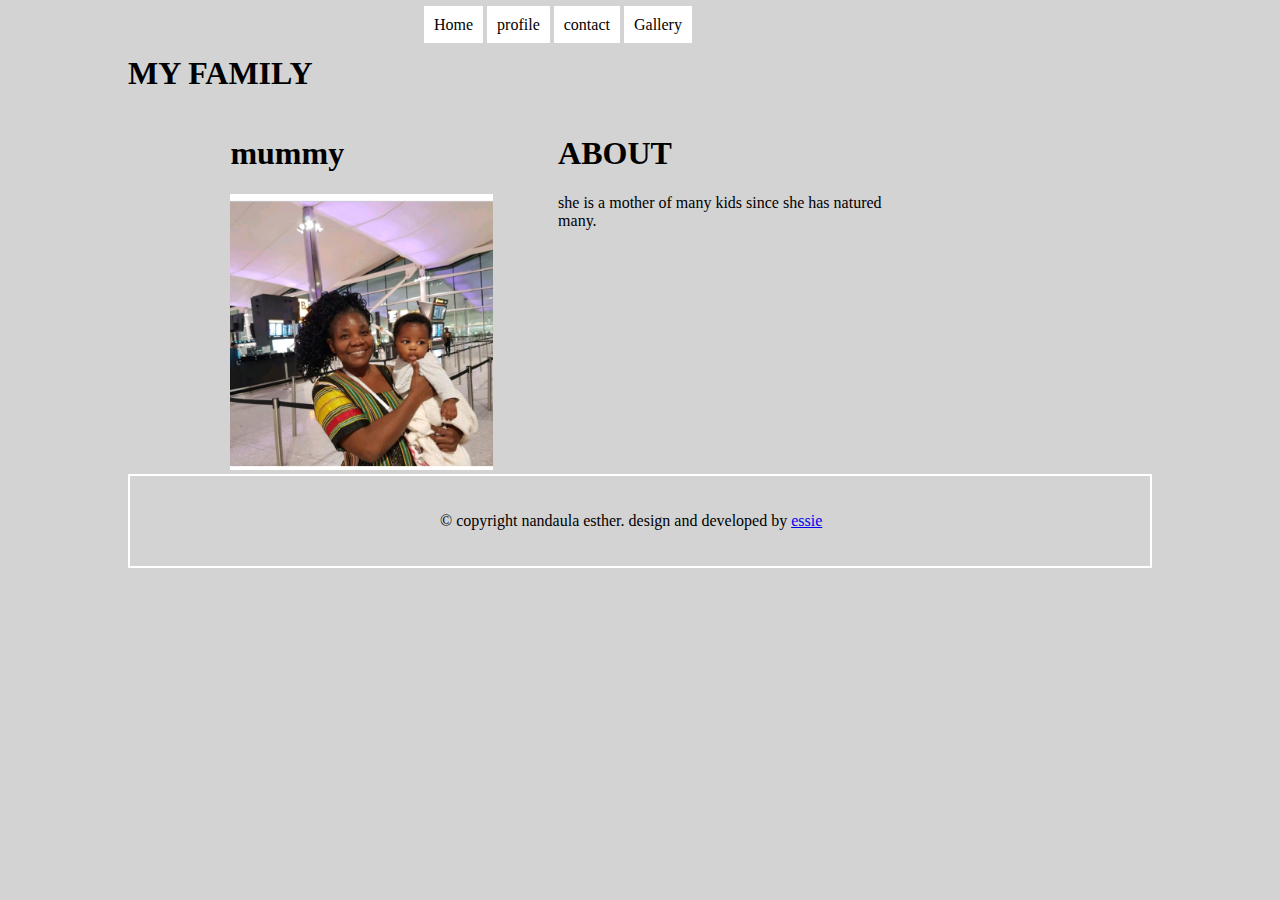
<file: index.html>
<!DOCTYPE html>
<html lang="en">
<head>
    <meta charset="UTF-8">
    <meta name="viewport" content="width=device-width, initial-scale=1.0">
    <title>Document</title>
    <link rel="stylesheet" href="css/mainstyles.css">
</head>

<nav>
    <ul>
        <li>
            <a href="index.html" class="selected">Home</a>
        </li>
        <li>
            <a href="profile.html">profile</a>
        </li>
        <li>
            <a href="contact.html">contact</a>
        </li>
        <li>
            <a href="gallery.html">Gallery</a>
        </li>

    </ul>

   
</nav>
<h1>MY FAMILY</h1>
<main>
    <section>
        <article>
            <h1>mummy</h1>
           <img src="images/rumbie.jpg" alt="" width="80%", height="auto">
        </article>
        <article>
            <h1>ABOUT</h1>
            <p>
                she is a mother of many kids since she has natured many.
            </p>
        </article>
    </section>
</main>

<footer id="footer-copyright" class="footer-copyright">
			<div class="container">
				<div class="hm-footer-copyright text-center">
					<p>
						&copy; copyright nandaula esther. design and developed by <a href="https://www.essie.com/">essie</a>
					</p><!--/p-->
				</div><!--/.text-center-->
			</div><!--/.container-->

			<div id="scroll-Top">
				<div class="return-to-top">
					<i class="fa fa-angle-up " id="scroll-top" ></i>
				</div>
				
			</div><!--/.scroll-Top-->
			
        </footer><!--/.footer-copyright-->
<body>
     
</body>
</html>
</file>
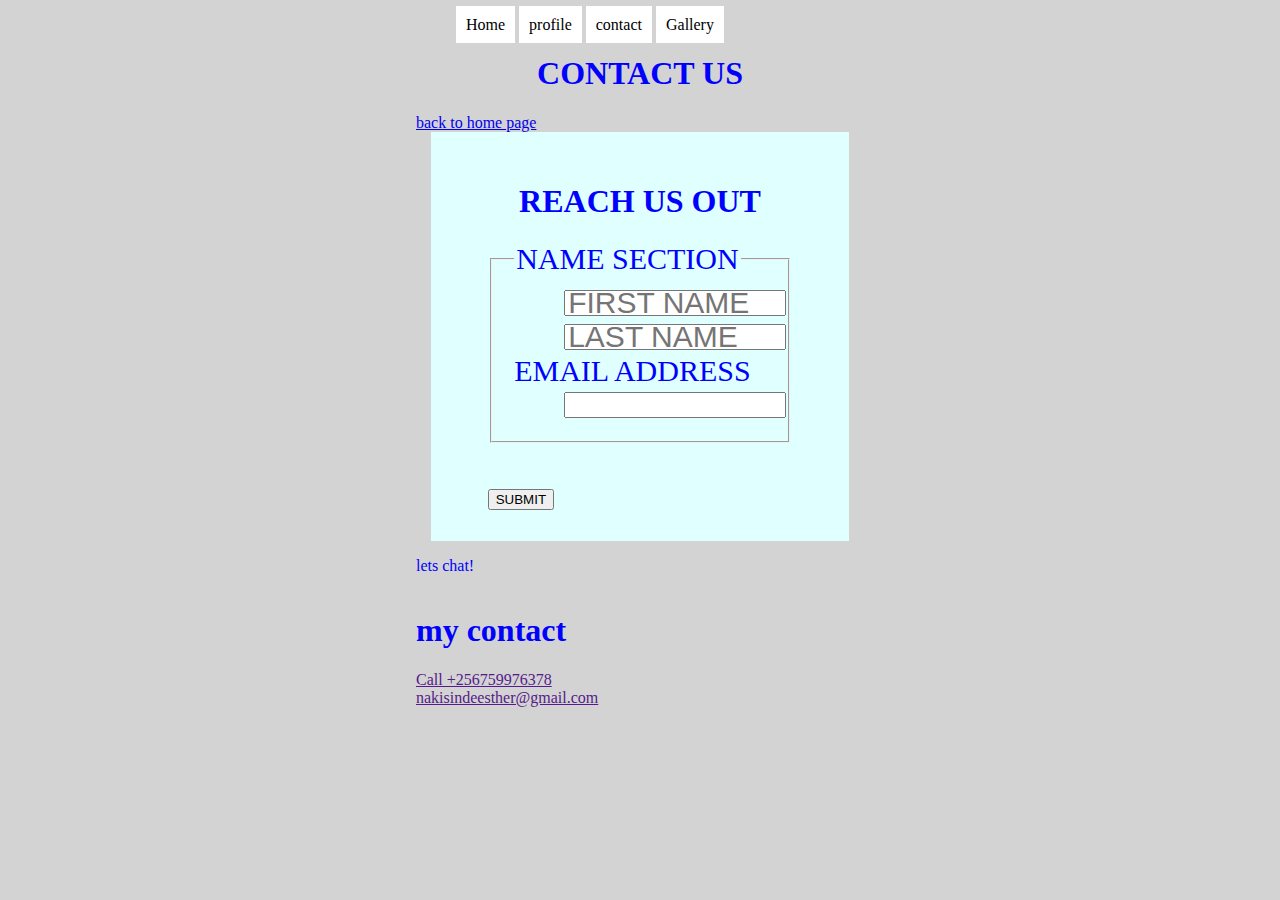
<file: contact.html>
<!DOCTYPE html>
<html lang="en">
<head>
    <meta charset="UTF-8">
    <meta name="viewport" content="width=device-width, initial-scale=1.0">
    <title>Document</title>
    <link rel="stylesheet" href="css/mainstyles.css">
    <link rel="stylesheet" href="css/formstyles.css">
</head>

<nav>
    <ul>
        <li>
            <a href="index.html">Home</a>
        </li>
        <li>
            <a href="profile.html">profile</a>
        </li>
        <li>
            <a href="contact.html" class="selected">contact</a>
        </li>
        <li>
            <a href="gallery.html">Gallery</a>
        </li>

    </ul>

   


           
</main>
<footer</footer>
<body>
            
        </div>
    </header>
    <heade>
        <h1 style="text-align: center;">CONTACT US</h1>
        <a href="index.html">back to home page</a>
        
    </heade>
    <nav>

    </nav>
    <main>
        <section>
            <h1 style="text-align: center;">REACH US OUT</h1>
            <form action="" autocomplete="on">
                      

                <fieldset>
                    <legend>NAME SECTION</legend>
                    <input type="text" name="" id="" placeholder="FIRST NAME " required> 
               
                    <input type="text" name="" id="" placeholder="LAST NAME" required><br>
                    
               <label for="">EMAIL ADDRESS</label>
               <input type="text" name="" id="" placeholder="" required><br>


                </fieldset>
                                             
               <br>
               <button type="submit" style="text-align: center;">SUBMIT</button>

         

       

            </form>
        </section>
    </main>
    <p>
        lets chat!
                  </p>
    </article>
    <article>
        <h1>my contact</h1>
        <a href="">
            <i class="fa fa-phone" aria-hidden="true"></i>
            <span>
              Call +256759976378
            </span>
          </a>
          <a href="">
            <i class="fa fa-envelope" aria-hidden="true"></i>
            <span>
              nakisindeesther@gmail.com
            </span>
        
    </article>
</section>
</body>
</html>
</file>
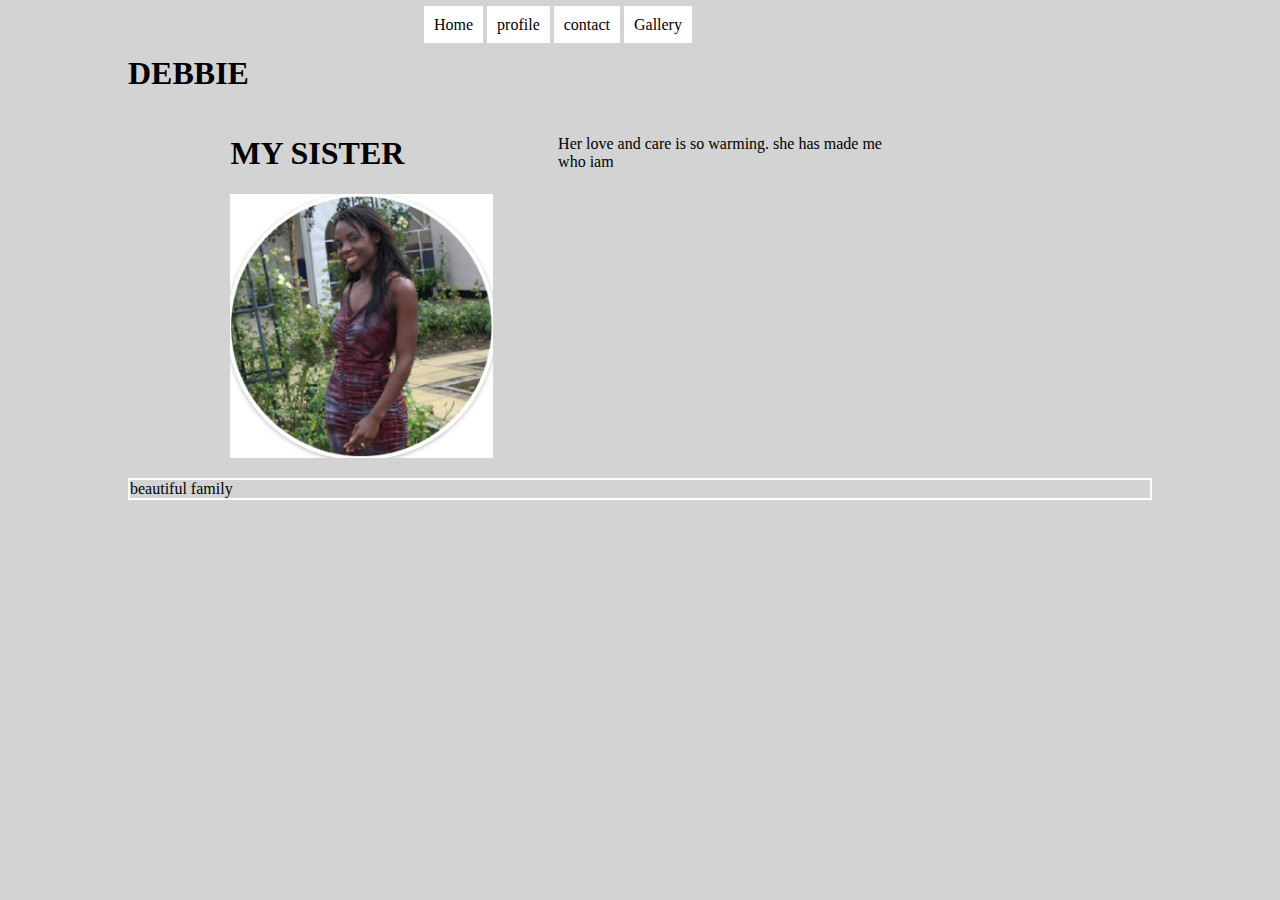
<file: profile.html>
<!DOCTYPE html>
<html lang="en">
<head>
    <meta charset="UTF-8">
    <meta name="viewport" content="width=device-width, initial-scale=1.0">
    <title>Document</title>
    <link rel="stylesheet" href="css/mainstyles.css">
</head>

<nav>
    <ul>
        <li>
            <a href="index.html">Home</a>
        </li>
        <li>
            <a href="profile.html"  class="selected">profile</a>
        </li>
        <li>
            <a href="contact.html">contact</a>
        </li>
        <li>
            <a href="gallery.html">Gallery</a>
        </li>
        
        

    </ul>

   
</nav>
<h1>DEBBIE</h1>
<main>
    <section>
        <article>
            <h1>MY SISTER</h1>
           <p> 
            
            <img src="images/debbie2.jpg" alt="" width="80%", height="auto">
           </p>
        </article>
        <article>
            <h1></h1>
            <p>
               Her love and care is so warming. she has made me who iam  
            </p>
        </article>
    </section>
</main>
<footer>beautiful family</footer>
<body>
    
     
  
    
</body>
</html>
</file>
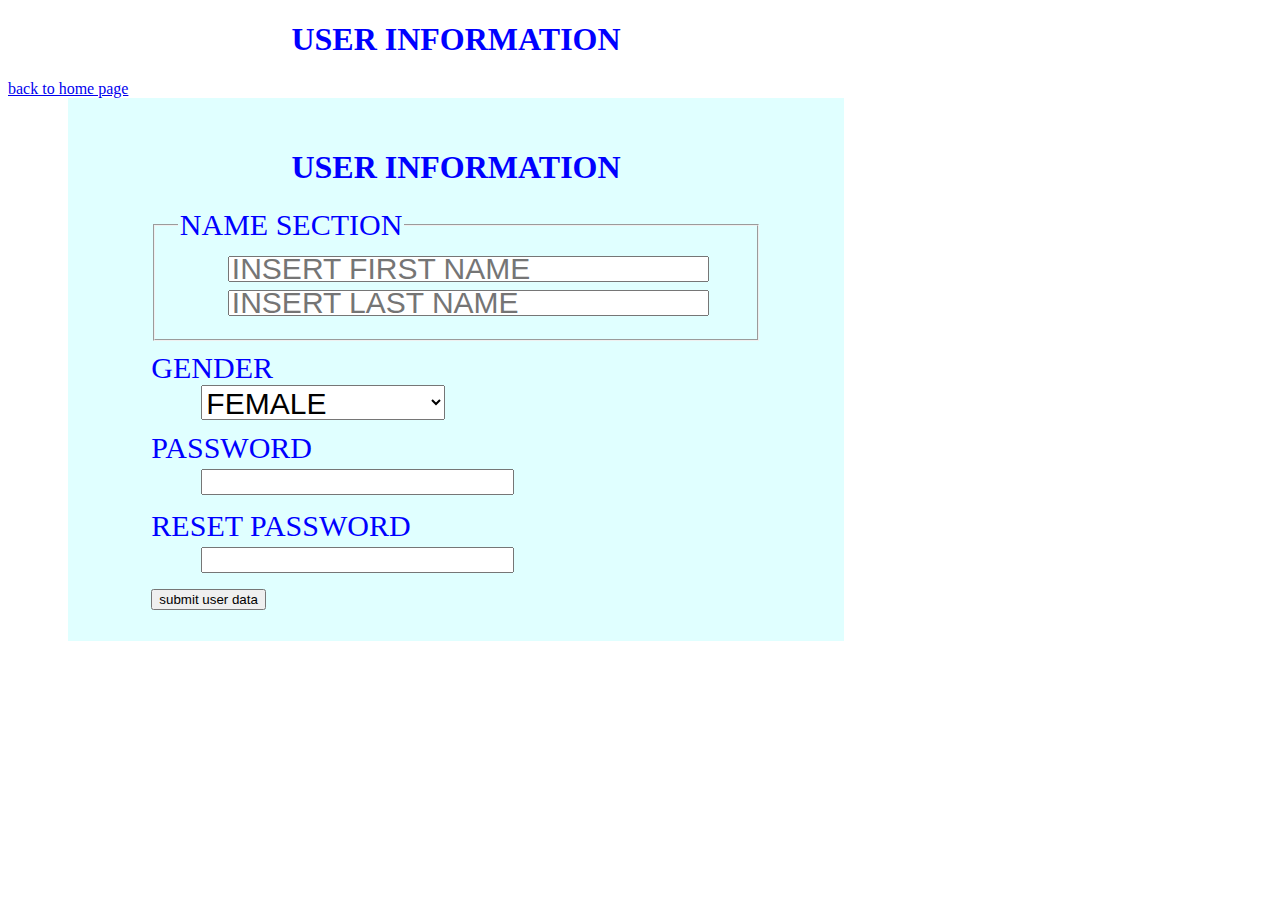
<file: userinfo.html>
<!DOCTYPE html>
<html lang="en">
<head>
    <meta charset="UTF-8">
    <meta name="viewport" content="width=device-width, initial-scale=1.0">
    <title>USER INFORMATION</title>
    <link rel="stylesheet" href="css/formstyles.css">
</head>
<body>
    <heade>
        <h1 style="text-align: center;">USER INFORMATION</h1>
        <a href="index.html">back to home page</a>
        
    </heade>
    <nav>

    </nav>
    <main>
        <section>
            <h1 style="text-align: center;">USER INFORMATION</h1>
            <form action="" autocomplete="on">
                      

                <fieldset>
                    <legend>NAME SECTION</legend>
                    <input type="text" name="" id="" placeholder="INSERT FIRST NAME " required> 
               
                    <input type="text" name="" id="" placeholder="INSERT LAST NAME" required><br>


                </fieldset>

                
               
               <label for="">GENDER</label>

               <select name="GENDER" id="">
                  <option value="FEMALE">FEMALE</option>
                  <option value="MALE">MALE</option><br>

               </select>
               
               <label for="">PASSWORD</label> 
               <input type="password" name="" id="" required> 
               <label for="">RESET PASSWORD</label> 
               <input type="password" name="" id=""> <br> 

               
               <button type="submit" style="text-align: center;">submit user data</button>

               

            


            </form>
        </section>
    </main>
</body>
</html>
</file>
<file: css/mainstyles.css>
body{
    background-color: lightgray;
    color: ehite;
    width: 80%;
    margin: auto;
}
nav{
   width: 50%;
   margin: auto;
    margin: top;
    clear: both;
}
main{
    width: 80%;
    margin: auto;
}
article{
   
    width: 40%;
    float: left;
    margin: auto;

}    
header{
    
    padding: 20px;
}
footer{
    border: 2px solid white;
    clear: both;
}
.logodiv{
    height: inherit;
    width: 30%;
    border: 2px solid white;
    float: left;

}
.logoimg{
    height: 60%;
    width: 30%;
    border: 2px solid white;
}
nav>ul>li{
    list-style: none;
    display: inline;
}
nav>ul>li>a{
    text-decoration: none;
    background-color: white;
    color: black;
    padding: 10px;
    margin-top: 10px;
}

nav>ul>li>a:hover{
    background-color: blueviolet;
    color: white;
}

.container {
    width: 400px;  /* Adjust container width as needed */
    margin: 0 auto;  /* Center the container horizontally */
    padding: 20px;   /* Add some padding for visual appeal */
    flex-direction: row;

  }
.container img{
    margin: 10px;
    width: 100%;
    height: auto;
}
  
  .gallery {
    display: flex;  /* Arrange images horizontally */
    flex-wrap: wrap;  /* Allow images to wrap to next line */
    justify-content: space-between; /* Distribute images evenly */
    align-items: center;
    flex-direction: column;
  }
  
  .gallery img {
    margin: 5px;  /* Add spacing between images */
    width: 250px;  /* Adjust image width as desired */
    height: auto;  /* Maintain image aspect ratio */
    border: 1px solid #ddd;  /* Add a border for better look */
  }
  
  .gallery img:hover {
    opacity: 0.8;  /* Make image slightly transparent on hover */
    cursor: pointer;  /* Change cursor to indicate clickability */
  }
</file>
<file: css/formstyles.css>
body{
    width: 70%;
    background-color: ;
    color: blue;
}
main{
    width: 80%;
    background-color: lightcyan;
    margin: auto;
    padding: 30px;
    
}
form{
    width: 85%;
    margin: auto;
    font-size: 30px;
}
form > label{
    display: block;
    margin-top: 10px;
}
form > button>{
    display: block;
    margin-top: 30px;
    width: 60%;
    height: 40%;
    margin: auto;
    font-size: 30px;
    margin-left: 10px;
}
form > fieldset>input{
    width: 85%;
    height: 20px;
    font-size: 30px;
    margin-left: 50px;
    color: red;

}
form > input{
    width: 50%;
    height: 20px;
    font-size: 30px;
    margin-left: 50px;
    color: red;

}
form>select{
    width: 40%;
    height: 35px;
    font-size: 30px;
    margin-left: 50px;

}
</file>
